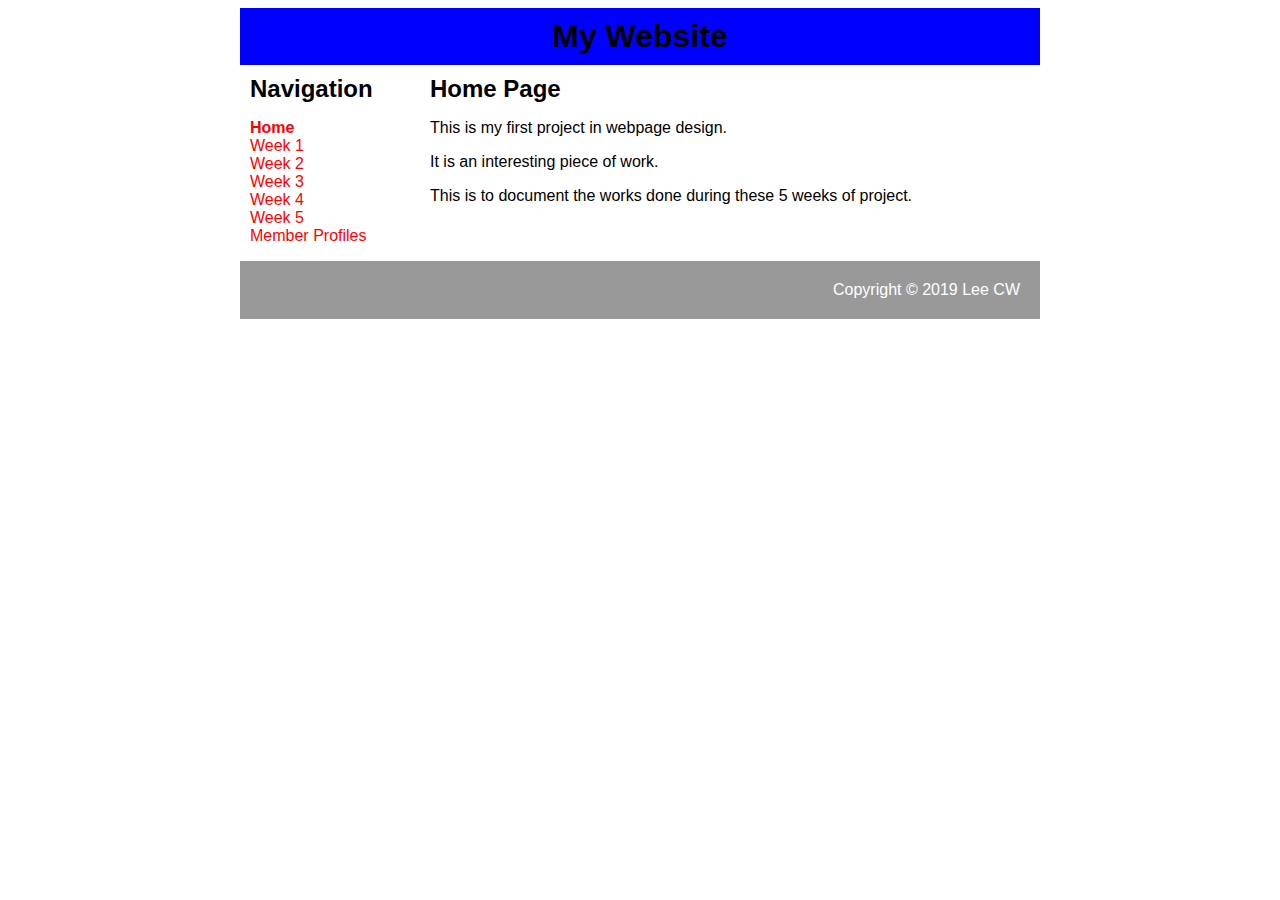
<file: index.html>
<html>
  <head>
    <title>My Website</title>
    <link rel="stylesheet" type="text/css" href="style.css"/>
  </head>
  <body>
    <div id="container">
      <div id="header">
        <h1>My Website</h1>
      </div>
      <div id="content">
        <div id="nav">
          <h2>Navigation</h2>
          <ul>
            <li><a class ="selected" href="">Home</a></li>
            <li><a href="Week1/Week1-doc.html">Week 1</li>
            <li><a href="Week2/Week2-doc.html">Week 2</li>
            <li><a href="Week3/Week3-doc.html">Week 3</li>
            <li><a href="Week4/Week4-doc.html">Week 4</li>
            <li><a href="Week5/Week5-doc.html">Week 5</li>
            <li><a href="About/Profiles.html">Member Profiles</li>
          </ul>
        </div>
        <div id="main">
            <h2>Home Page</h2>
            <p> This is my first project in webpage design.</p>
            <p> It is an interesting piece of work. </p>
            <p> This is to document the works done during these 5 weeks of project.</p>
        </div>
      </div>
      <div id="footer">
          Copyright &copy; 2019 Lee CW
      </div>

  </body>
</html>
</file>
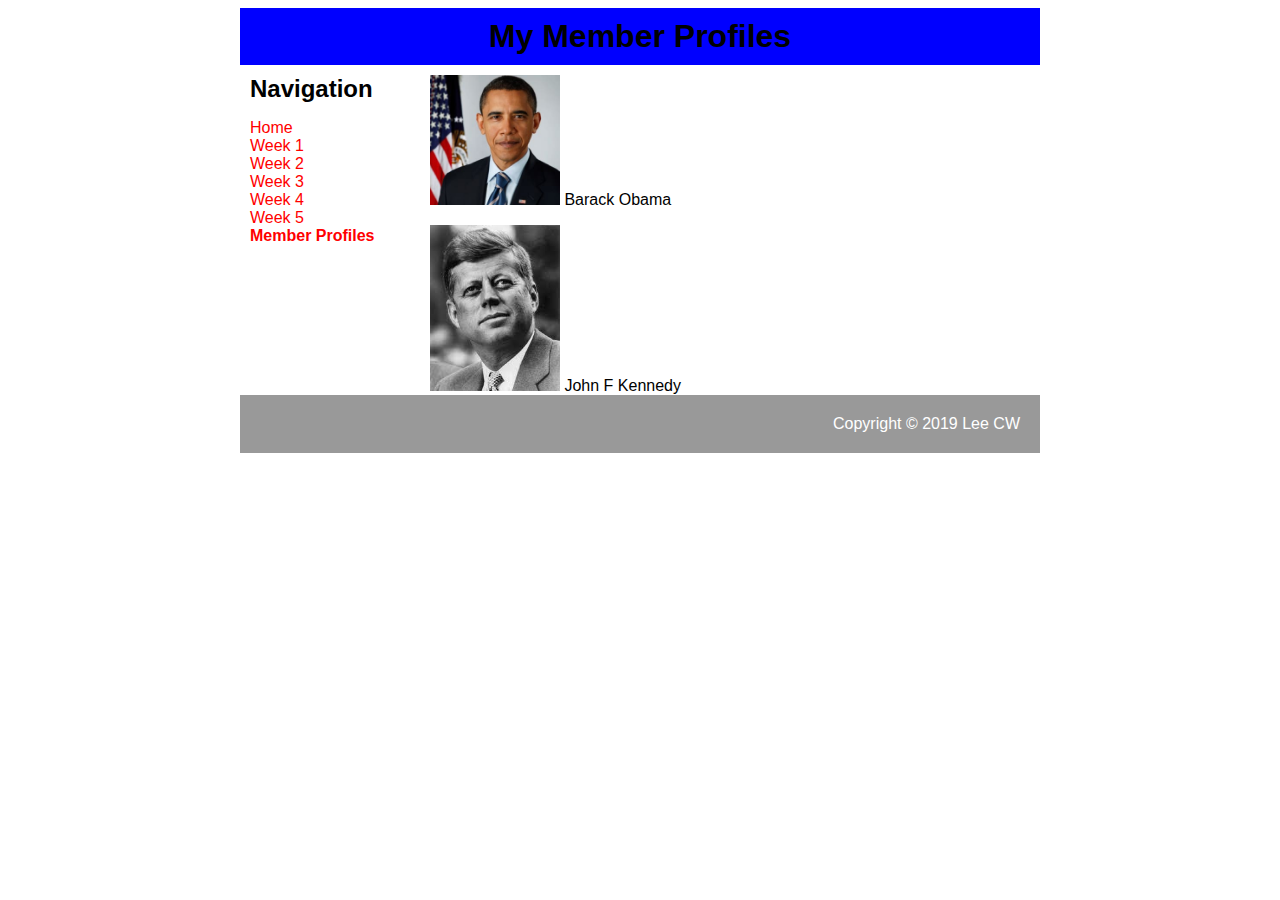
<file: About/Profiles.html>
<html>
  <head>
    <title>My Profiles</title>
    <link rel="stylesheet" type="text/css" href="../style.css"/>
  </head>
  <body>
    <div id="container">
      <div id="header">
        <h1>My Member Profiles</h1>
      </div>
      <div id="content">
        <div id="nav">
          <h2>Navigation</h2>
          <ul>
              <li><a href="../index.html">Home</li>
              <li><a href="../Week1/Week1-doc.html">Week 1</a></li>
              <li><a href="../Week2/Week2-doc.html">Week 2</li>
              <li><a href="../Week3/Week3-doc.html">Week 3</li>
              <li><a href="../Week4/Week4-doc.html">Week 4</li>
              <li><a href="../Week5/Week5-doc.html">Week 5</li>
              <li><a class ="selected" href="">Member Profiles</a></li>
          </ul>
        </div>
        <div id="main">
          <img src="barack-obama.jpg" width=130px <h3>  Barack Obama</h3>
          <p></p>
          <img src="Kennedy.jpg" width=130px <h3>  John F Kennedy</h3>
        </div>
      </div>
      <div id="footer">
          Copyright &copy; 2019 Lee CW
      </div>

  </body>
</html>
</file>
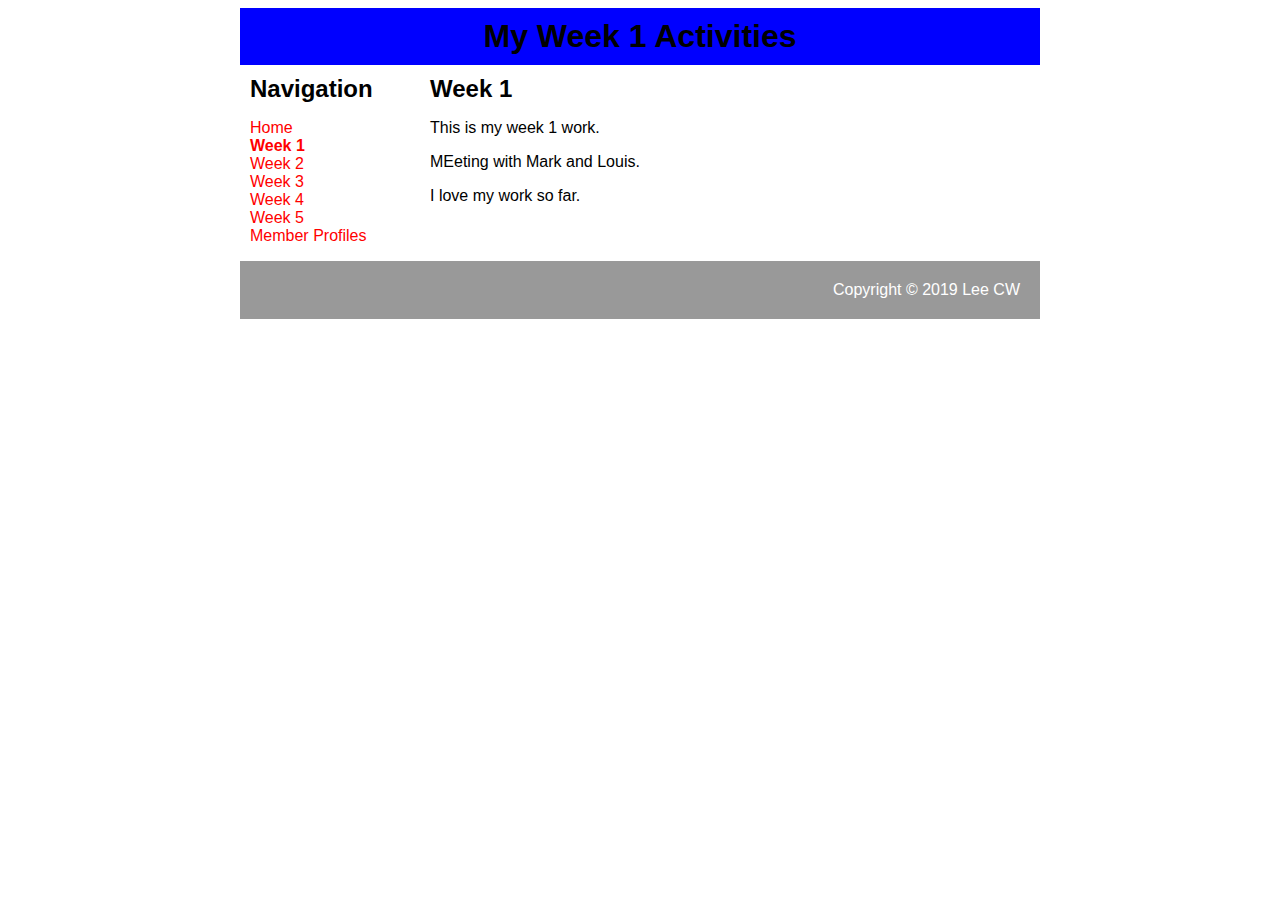
<file: Week1/Week1-doc.html>
<html>
  <head>
    <title>My Week 1 Activities</title>
    <link rel="stylesheet" type="text/css" href="../style.css"/>
  </head>
  <body>
    <div id="container">
      <div id="header">
        <h1>My Week 1 Activities</h1>
      </div>
      <div id="content">
        <div id="nav">
          <h2>Navigation</h2>
          <ul>
            <li><a href="../index.html">Home</li>
            <li><a class ="selected" href="">Week 1</a></li>
            <li><a href="../Week2/Week2-doc.html">Week 2</li>
            <li><a href="../Week3/Week3-doc.html">Week 3</li>
            <li><a href="../Week4/Week4-doc.html">Week 4</li>
            <li><a href="../Week5/Week5-doc.html">Week 5</li>
            <li><a href="../About/Profiles.html">Member Profiles</li>
          </ul>
        </div>
        <div id="main">
            <h2>Week 1</h2>
            <p> This is my week 1 work.</p>
            <p> MEeting with Mark and Louis. </p>
            <p> I love my work so far.</p>
        </div>
      </div>
      <div id="footer">
          Copyright &copy; 2019 Lee CW
      </div>

  </body>
</html>
</file>
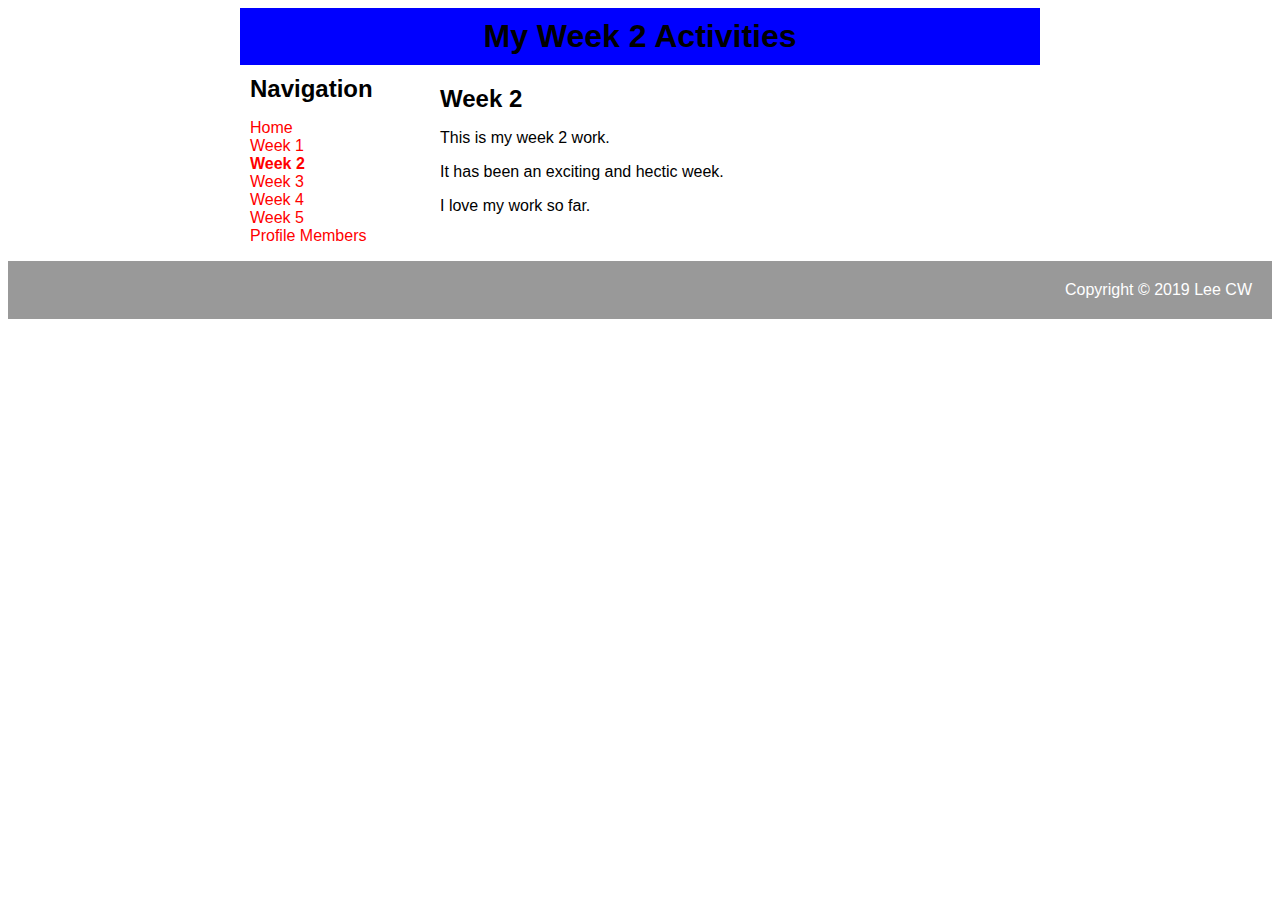
<file: Week2/Week2-doc.html>
<html>
  <head>
    <title>My Week 2 Activities</title>
    <link rel="stylesheet" type="text/css" href="../style.css"/>
  </head>
  <body>
    <div id="container">
      <div id="header">
        <h1>My Week 2 Activities</h1>
      </div>
      <div id="content">
        <div id="nav">
          <h2>Navigation</h2>
          <ul>
            <li><a href="../index.html">Home</li>
            <li><a href="../Week1/Week1-doc.html">Week 1</li>
            <li><a class ="selected" href="">Week 2</a></li>
            <li><a href="../Week3/Week3-doc.html">Week 3</li>
            <li><a href="../Week4/Week4-doc.html">Week 4</li>
            <li><a href="../Week5/Week5-doc.html">Week 5</li>
            <li><a href="../About/Profiles.html">Profile Members</li>
          </ul>
        </div>
        </div>
        <div id="main">
            <h2>Week 2</h2>
            <p> This is my week 2 work.</p>
            <p> It has been an exciting and hectic week. </p>
            <p> I love my work so far.</p>
        </div>
      </div>
      <div id="footer">
          Copyright &copy; 2019 Lee CW
      </div>
  </body>
</html>
</file>
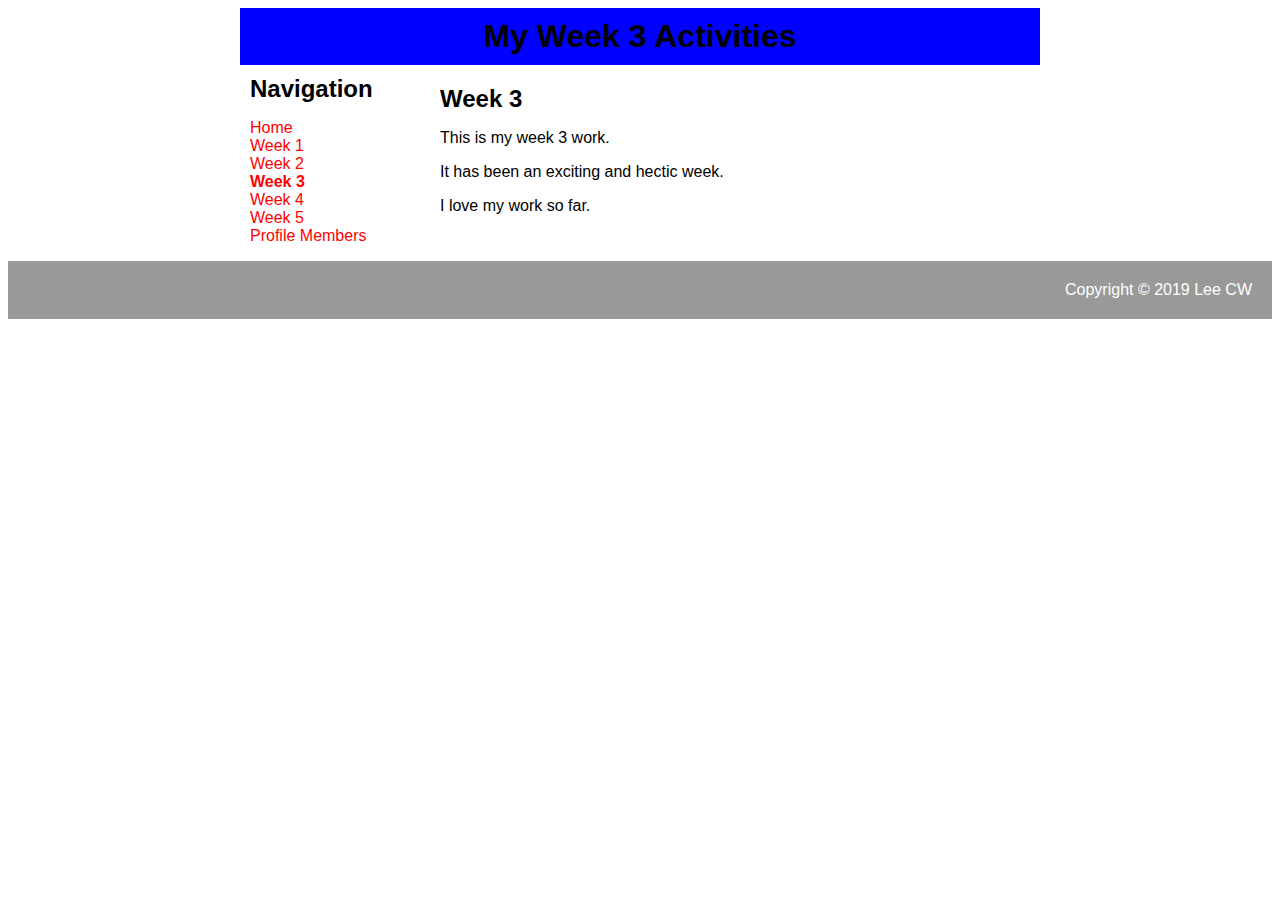
<file: Week3/Week3-doc.html>
<html>
  <head>
    <title>My Week 3 Activities</title>
    <link rel="stylesheet" type="text/css" href="../style.css"/>
  </head>
  <body>
    <div id="container">
      <div id="header">
        <h1>My Week 3 Activities</h1>
      </div>
      <div id="content">
        <div id="nav">
          <h2>Navigation</h2>
          <ul>
            <li><a href="../index.html">Home</li>
            <li><a href="../Week1/Week1-doc.html">Week 1</li>
            <li><a href="../Week2/Week2-doc.html">Week 2</li>
            <li><a class ="selected" href="">Week 3</a></li>
            <li><a href="../Week4/Week4-doc.html">Week 4</li>
            <li><a href="../Week5/Week5-doc.html">Week 5</li>
            <li><a href="../About/Profiles.html">Profile Members</li>
          </ul>
        </div>
        </div>
        <div id="main">
            <h2>Week 3</h2>
            <p> This is my week 3 work.</p>
            <p> It has been an exciting and hectic week. </p>
            <p> I love my work so far.</p>
        </div>
      </div>
      <div id="footer">
          Copyright &copy; 2019 Lee CW
      </div>
  </body>
</html>
</file>
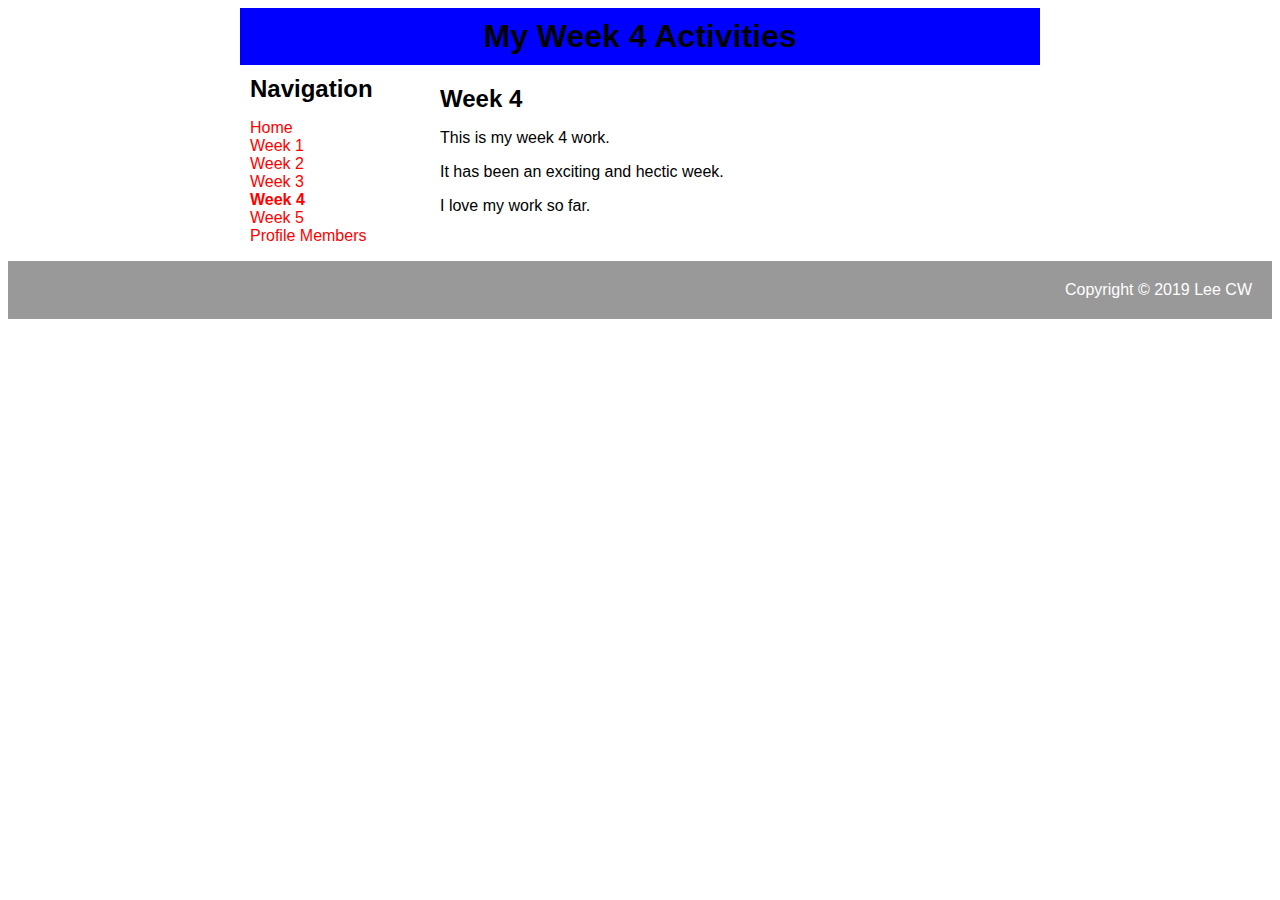
<file: Week4/Week4-doc.html>
<html>
  <head>
    <title>My Week 4 Activities</title>
    <link rel="stylesheet" type="text/css" href="../style.css"/>
  </head>
  <body>
    <div id="container">
      <div id="header">
        <h1>My Week 4 Activities</h1>
      </div>
      <div id="content">
        <div id="nav">
          <h2>Navigation</h2>
          <ul>
            <li><a href="../index.html">Home</li>
            <li><a href="../Week1/Week1-doc.html">Week 1</li>
            <li><a href="../Week4/Week2-doc.html">Week 2</li>
            <li><a href="../Week3/Week3-doc.html">Week 3</li>
            <li><a class ="selected" href="">Week 4</a></li>
            <li><a href="../Week5/Week5-doc.html">Week 5</li>
            <li><a href="../About/Profiles.html">Profile Members</li>
          </ul>
        </div>
        </div>
        <div id="main">
            <h2>Week 4</h2>
            <p> This is my week 4 work.</p>
            <p> It has been an exciting and hectic week. </p>
            <p> I love my work so far.</p>
        </div>
      </div>
      <div id="footer">
          Copyright &copy; 2019 Lee CW
      </div>
  </body>
</html>
</file>
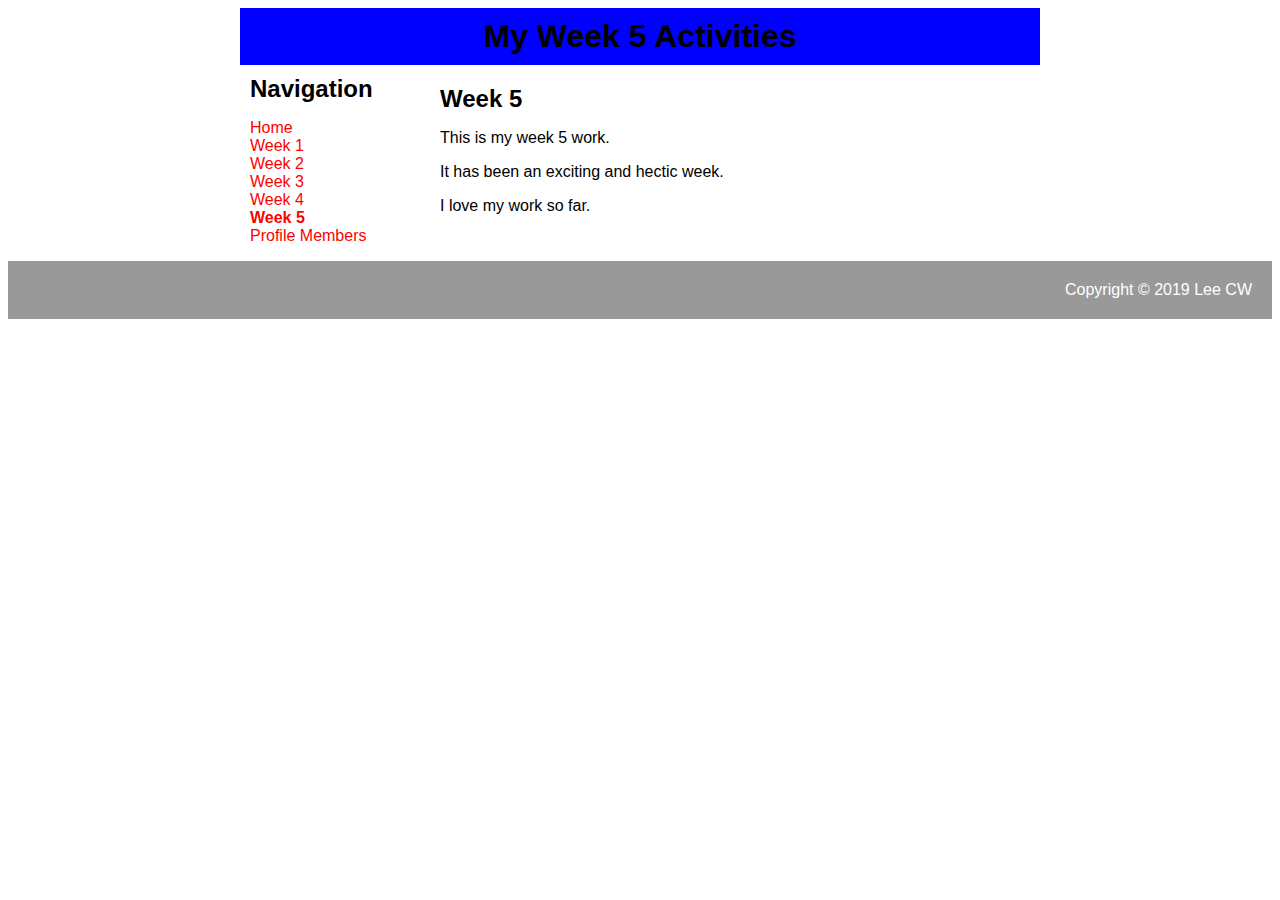
<file: Week5/Week5-doc.html>
<html>
  <head>
    <title>My Week 5 Activities</title>
    <link rel="stylesheet" type="text/css" href="../style.css"/>
  </head>
  <body>
    <div id="container">
      <div id="header">
        <h1>My Week 5 Activities</h1>
      </div>
      <div id="content">
        <div id="nav">
          <h2>Navigation</h2>
          <ul>
            <li><a href="../index.html">Home</li>
            <li><a href="../Week1/Week1-doc.html">Week 1</li>
            <li><a href="../Week2/Week2-doc.html">Week 2</li>
            <li><a href="../Week3/Week3-doc.html">Week 3</li>
            <li><a href="../Week4/Week4-doc.html">Week 4</li>
            <li><a class ="selected" href="">Week 5</a></li>
            <li><a href="../About/Profiles.html">Profile Members</li>
          </ul>
        </div>
        </div>
        <div id="main">
            <h2>Week 5</h2>
            <p> This is my week 5 work.</p>
            <p> It has been an exciting and hectic week. </p>
            <p> I love my work so far.</p>
        </div>
      </div>
      <div id="footer">
          Copyright &copy; 2019 Lee CW
      </div>
  </body>
</html>
</file>
<file: style.css>
body {
  background-color: white;
  font-family: helvetica,arial,sans-serif;
}
a{
  text-decoration: none;
  color: red;
}
h1,h2,h3{
  margin: 0;
}
#container{
  background-color: white;
  width: 800px;
  margin-left: auto;
  margin-right: auto;
}

#header {
  background-color: blue;
  colour: white;
  text-align:center;
  padding: 10px;
}

#content{
  padding: 10px;
  }

#nav{
  width: 180px;
  float: left;
}
#nav ul{
  list-style-type: none;
  padding: 0;
}

#nav .selected{
  font-weight: bold;
}

#main{
  width: 600px;
  float: right;
  color: black;
}

#footer{
  clear: both;
  padding: 20px;
  background-color: #999999;
  color: white;
  text-align: right;
}
</file>
